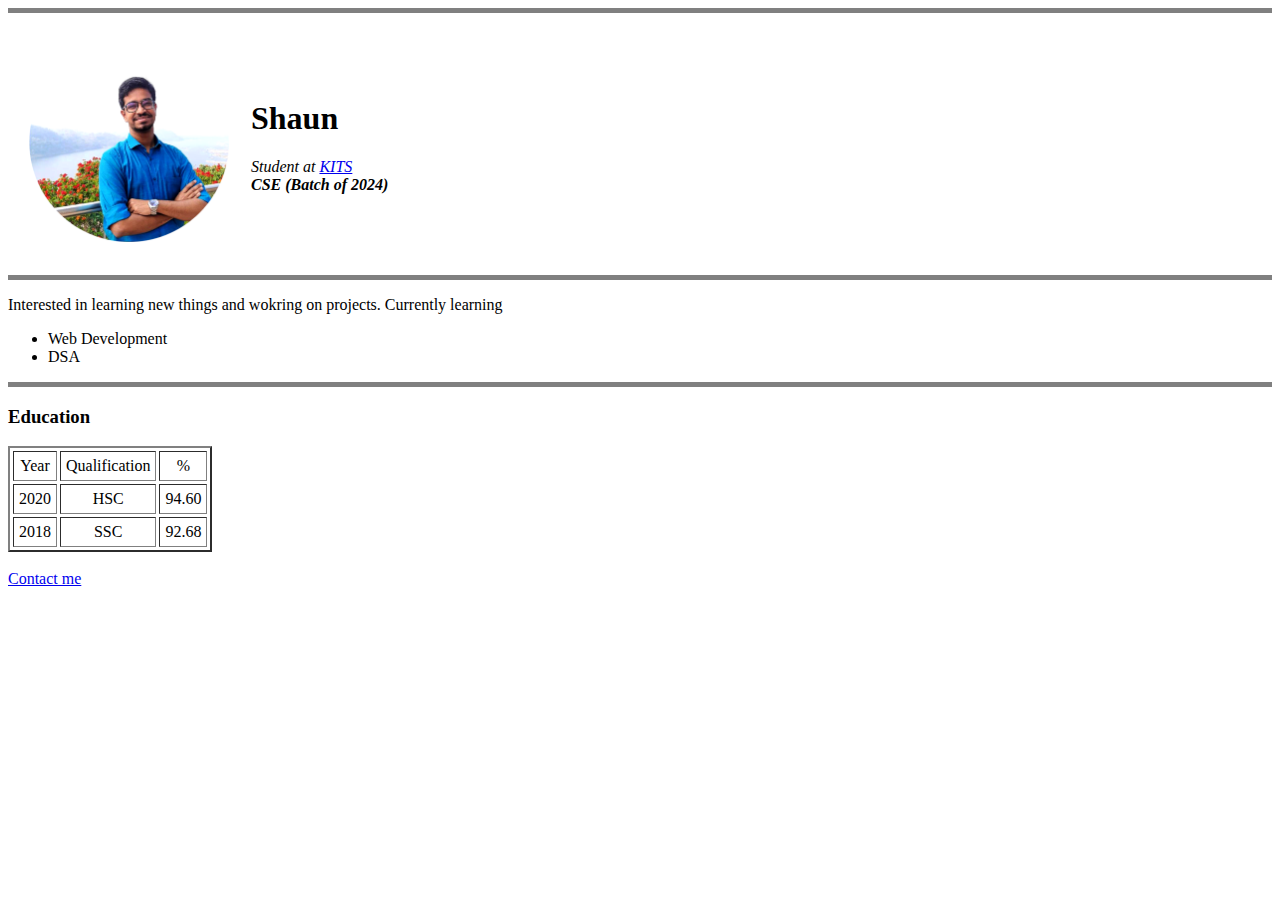
<file: index.html>
<!DOCTYPE html>
<html lang="en">

    <head>
        <meta charset="UTF-8">
        <meta http-equiv="X-UA-Compatible" content="IE=edge">
        <meta name="viewport" content="width=device-width, initial-scale=1.0">
        <meta name = "description" content="The personal site of Shaun!">
        <title>Shaun's Personal Site</title>
    </head>

    <body>
        <hr size="5" noshade="">
        <table cellspacing = "20">
            <tr>
                <td>
                    <img src="DP.png" alt="Shaun's image" height="200" width="200">
                </td>
                <td><h1>Shaun</h1>
                    <p><em>Student at <a href="https://www.karunya.edu/">KITS</a><br><strong>CSE (Batch of 2024)</strong>
                    </em></p>
                </td>
            </tr>
        </table>
        <hr size="5" noshade="">
        <p>Interested in learning new things and wokring on projects. Currently learning<br>
            <ul>
                <li>Web Development</li>
                <li>DSA</li>
            </ul>
        </p>
        <hr size="5" noshade="">
        <h3>Education</h3>
        <table border="2" cellspacing="3" cellpadding="5">
            <thead>
                <tr align="center">
                    <td>Year</td>
                    <td>Qualification</td>
                    <td>%</td>
                </tr>
            </thead>
            <tbody>
                <tr align="center">
                    <td>2020</td>
                    <td>HSC</td>
                    <td>94.60</td>
                </tr>
                <tr align="center">
                    <td>2018</td>
                    <td>SSC</td>
                    <td>92.68</td>
                </tr>
            </tbody>
        </table><br>
        <a href="contact.html">Contact me</a><br>
    </body>
</html>
</file>
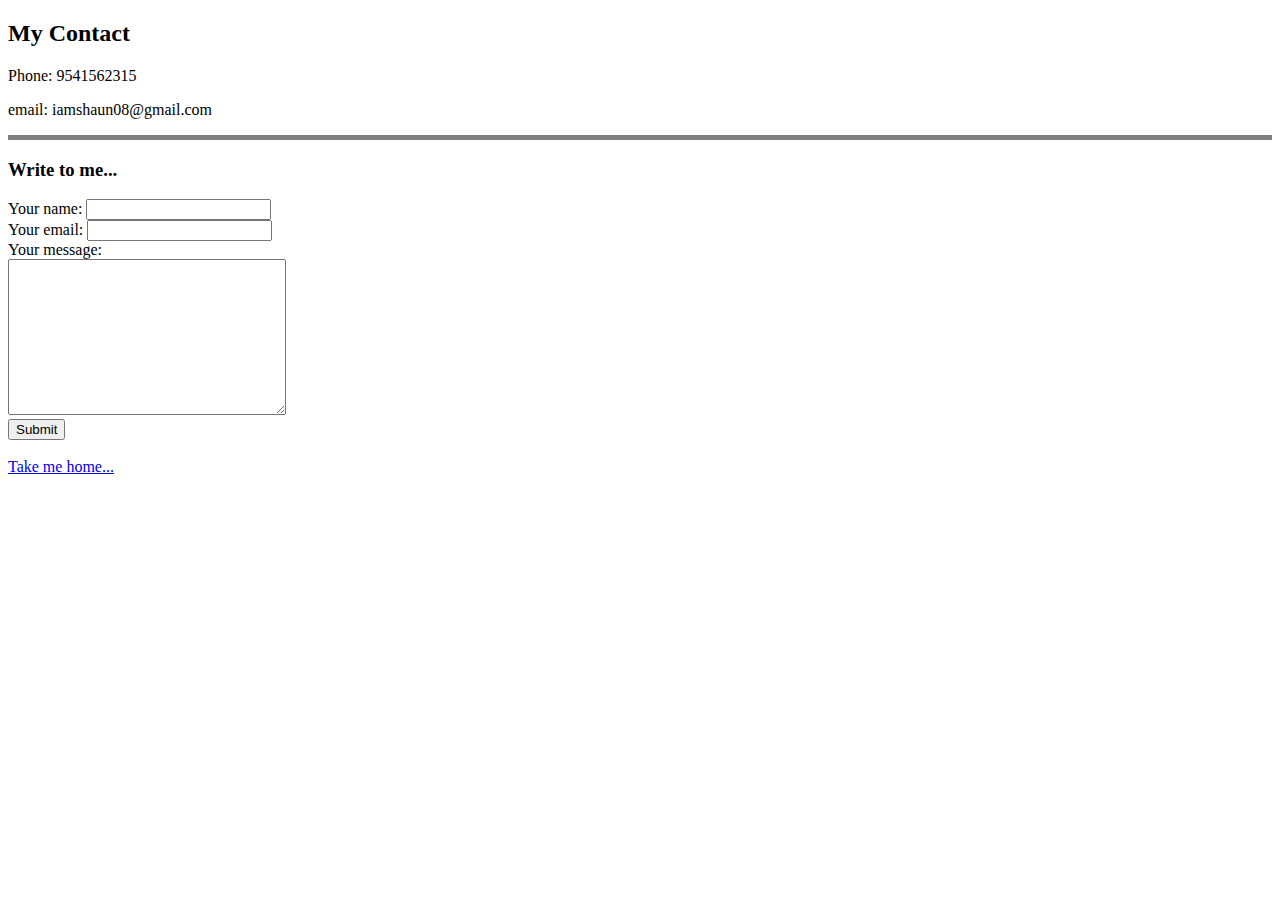
<file: contact.html>
<!DOCTYPE html>
<html lang="en">

    <head>
        <meta charset="UTF-8">
        <meta http-equiv="X-UA-Compatible" content="IE=edge">
        <meta name="viewport" content="width=device-width, initial-scale=1.0">
        <title>My Contact</title>
    </head>

    <body>
        <h2>My Contact</h2>
        <p>Phone: 9541562315</p>
        <p>email: iamshaun08@gmail.com</p>
        <hr size="5" noshade="">
        <h3>Write to me...</h3>
        <form action="mailto:iamshaun08@gmail.com" method="post" enctype="text/plain">
            <label>Your name: </label>
            <input type="text" title="Your name: "><br>
            <label>Your email: </label>
            <input type="email" title="Your email: "><br>
            <label>Your message:</label><br>
            <textarea title="Your message: " rows="10" cols="32"></textarea><br>
            <input type="submit">
        </form>
        <br>
        <a href="index.html">Take me home...</a>
    </body>
</html>
</file>
